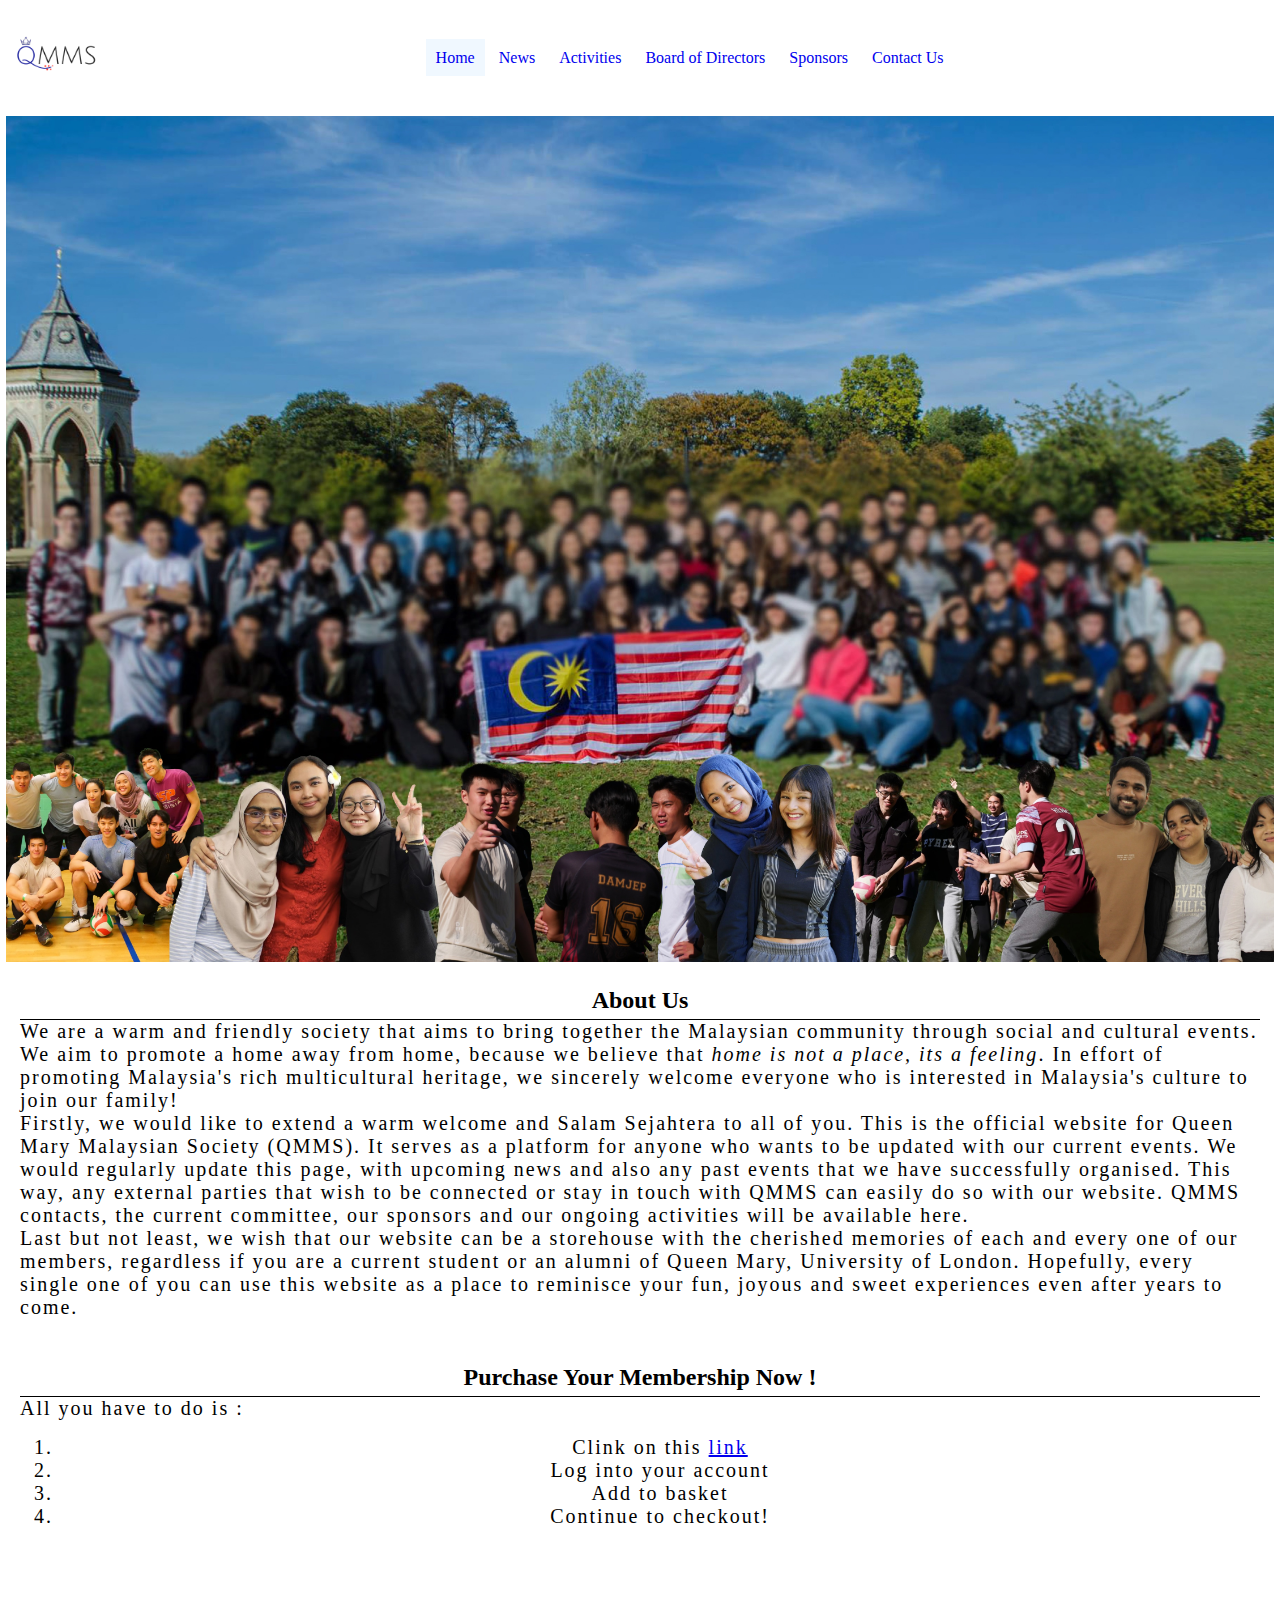
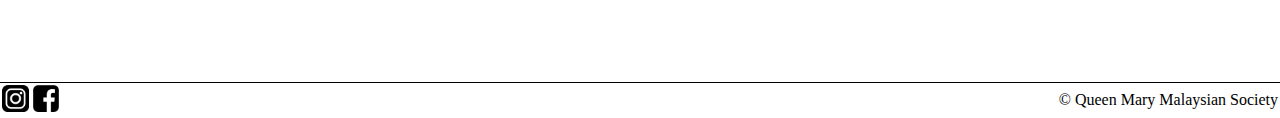
<file: index.html>
<!DOCTYPE html>
<html lang="en">
<head>
    <meta charset="UTF-8">
    <meta name="viewport" content="width=device-width, initial-scale=1.0">
    <title>Home</title>

    <link rel="stylesheet" href="css/main.css">
    <link rel="stylesheet" href="css/index.css">
    <link rel="stylesheet" href="css/reset.css">
</head>
<body>
    <div class="top-container-main">
        <!--Logo-->
        <div class="logo">
            <img src="img/qmms_img.png">
        </div>

        <!--Navigation-->
        <div class="nav">
            <nav>
                <a href="index.html" class="active">Home</a>
                <a href="news.html">News</a>
                <a href="activities.html">Activities</a>
                <a href="BoD.html">Board of Directors</a>
                <a href="sponsors.html">Sponsors</a>
                <a href="contacts.html">Contact Us</a>
            </nav>
        </div>
    </div>
   
    <!--Header Maybe A Picture-->
    <div class="section1">
        <div class="main-img">
            <img src="img\hp_img.jpg" alt="QMMS">
        </div>
    </div>

    <!--HomePage-->
    <section class="section2">

        <!--About Us-->
        <div class="about_us">
            <h2>About Us</h2>

            <div >
                <p>
                    We are a warm and friendly society that aims to bring together
                    the Malaysian community through social and cultural events.
                    We aim to promote a home away from home, because we believe that
                    <i>home is not a place, its a feeling</i>. In effort of promoting Malaysia's
                    rich multicultural heritage, we sincerely welcome everyone who is 
                    interested in Malaysia's culture to join our family!
                </p>
                <p>
                    Firstly, we would like to extend a warm welcome and Salam Sejahtera to 
                    all of you. This is the official website for Queen Mary Malaysian Society 
                    (QMMS). It serves as a platform for anyone who wants to be updated with our 
                    current events. We would regularly update this page, with upcoming news and 
                    also any past events that we have successfully organised. This way, any external
                    parties that wish to be connected or stay in touch with QMMS can easily do so 
                    with our website. QMMS contacts, the current committee, our sponsors
                    and our ongoing activities will be available here.
                </p>
                <p>
                    Last but not least, we wish that our website can be a storehouse with the cherished 
                    memories of each and every one of our members, regardless if you are a current student 
                    or an alumni of Queen Mary, University of London. Hopefully, every single one of you 
                    can use this website as a place to reminisce your fun, joyous and sweet experiences 
                    even after years to come.
                </p>
            </div>
        </div>

        <!--Purchase Membership-->
        <div class="purchase">
            <h2>Purchase Your Membership Now !</h2>
            <p>
                All you have to do is :
                <ol>
                    <li>Clink on this <a href="https://www.qmsu.org/groups/qmmsoc/" target="_blank">link</a></li>
                    <li>Log into your account</li>
                    <li>Add to basket</li>
                    <li>Continue to checkout!</li>
                </ol>
            </p>
        </div>
    </section>

    <!--Footer-->
    <div class="footer-main">
        <footer>
            <a href="https://www.instagram.com/qm_ms/?hl=en-gb" target="_blank"><img src="img/ig.png" alt="Instagram"></a>
            <a href="https://www.facebook.com/qmmalaysiansociety/" target="_blank"><img src="img/fb.png" alt="Facebook"></a>
        </footer>

        <p>
            &copy; Queen Mary Malaysian Society
        </p>
    </div>
</body>
</html>
</file>
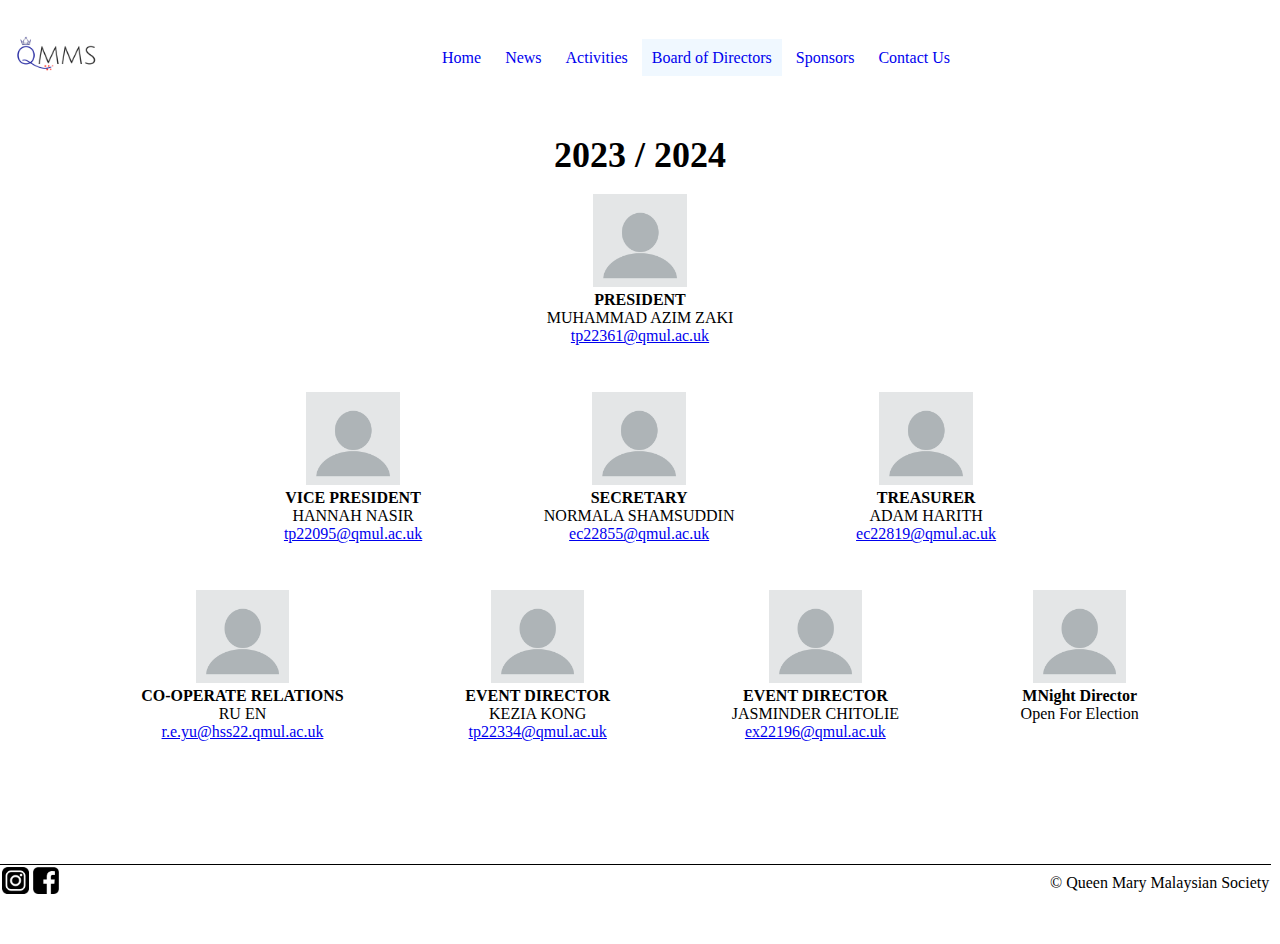
<file: BoD.html>
<!DOCTYPE html>
<html lang="en">
<head>
    <meta charset="UTF-8">
    <meta name="viewport" content="width=device-width, initial-scale=1.0">
    <link rel="stylesheet" href="css/BoD.css">
    <link rel="stylesheet" href="css/reset.css">
    <link rel="stylesheet" href="css/main.css">

    <title>Boards of Directors</title>
</head>

<body>
    <div class="top-container">
        <!--Logo-->
        <div class="logo">
            <img src="img/qmms_img.png">
        </div>

        <!--Navigation-->
        <div class="nav">
            <nav>
                <a href="index.html">Home</a>
                <a href="news.html">News</a>
                <a href="activities.html">Activities</a>
                <a href="BoD.html" class="active">Board of Directors</a>
                <a href="sponsors.html">Sponsors</a>
                <a href="contacts.html">Contact Us</a>
            </nav>
        </div>
    </div>

    <!--BOD-->
    <section class="section">
        <br>

        <h1 class="title_BoD">2023 / 2024</h1>

        <br>

        <!--Pres-->
        <div class="row1">
            <div class="bod">
                <figure><img src="img/blank_profile.png" alt=""></figure>
                <h2>PRESIDENT</h2>
                <p>MUHAMMAD AZIM ZAKI</p>
                <a href="mailto:tp22361@qmul.ac.uk">tp22361@qmul.ac.uk</a>
            </div>
        </div>

        <br>

        <div class="row2">
            <!--VP-->
            <div class="bod">
                <figure><img src="img/blank_profile.png" alt=""></figure>
                <h2>VICE PRESIDENT</h2>
                <p>HANNAH NASIR</p>
                <a href="mailto:tp22095@qmul.ac.uk">tp22095@qmul.ac.uk</a>
            </div>

            <!--Secretary-->
            <div class="bod">
                <figure><img src="img/blank_profile.png" alt=""></figure>
                <h2>SECRETARY</h2>
                <p>NORMALA SHAMSUDDIN</p>
                <a href="mailto:ec22855@qmul.ac.uk">ec22855@qmul.ac.uk</a>
            </div>

            <!--Treasurer-->
            <div class="bod">
                <figure><img src="img/blank_profile.png" alt=""></figure>
                <h2>TREASURER</h2>
                <p>ADAM HARITH</p>
                <a href="mailto:ec22819@qmul.ac.uk">ec22819@qmul.ac.uk</a>
            </div>
        </div>
        
        <br>

        <div class="row3">
            <!--Coop-->
            <div class="bod">
                <figure><img src="img/blank_profile.png" alt=""></figure>
                <h2>CO-OPERATE RELATIONS</h2>
                <p>RU EN</p>
                <a href="mailto:r.e.yu@hss22.qmul.ac.uk">r.e.yu@hss22.qmul.ac.uk</a>
            </div>

            <!--Events-->
            <div class="bod">
                <figure><img src="img/blank_profile.png" alt=""></figure>
                <h2>EVENT DIRECTOR</h2>
                <p>KEZIA KONG</p>
                <a href="mailto:tp22334@qmul.ac.uk">tp22334@qmul.ac.uk</a>
            </div>

            <!--Events-->
            <div class="bod">
                <figure><img src="img/blank_profile.png" alt=""></figure>
                <h2>EVENT DIRECTOR</h2>
                <p>JASMINDER CHITOLIE</p>
                <a href="mailto:ex22196@qmul.ac.uk">ex22196@qmul.ac.uk</a>
            </div>

            <!--MNight Director-->
            <div class="bod">
                <figure><img src="img/blank_profile.png" alt=""></figure>
                <h2>MNight Director</h2>
                <p>Open For Election</p>
                <a href="mailto:"></a>
            </div>
        </div>
        
    </section>

    <br>
    
    <!--Footer-->
    <div class="footer-bod">
        <footer>
            <a href="https://www.instagram.com/qm_ms/?hl=en-gb" target="_blank"><img src="img/ig.png" alt="Instagram"></a>
            <a href="https://www.facebook.com/qmmalaysiansociety/" target="_blank"><img src="img/fb.png" alt="Facebook"></a>
        </footer>

        <p>
            &copy; Queen Mary Malaysian Society
        </p>
    </div>
</body>
</html>
</file>
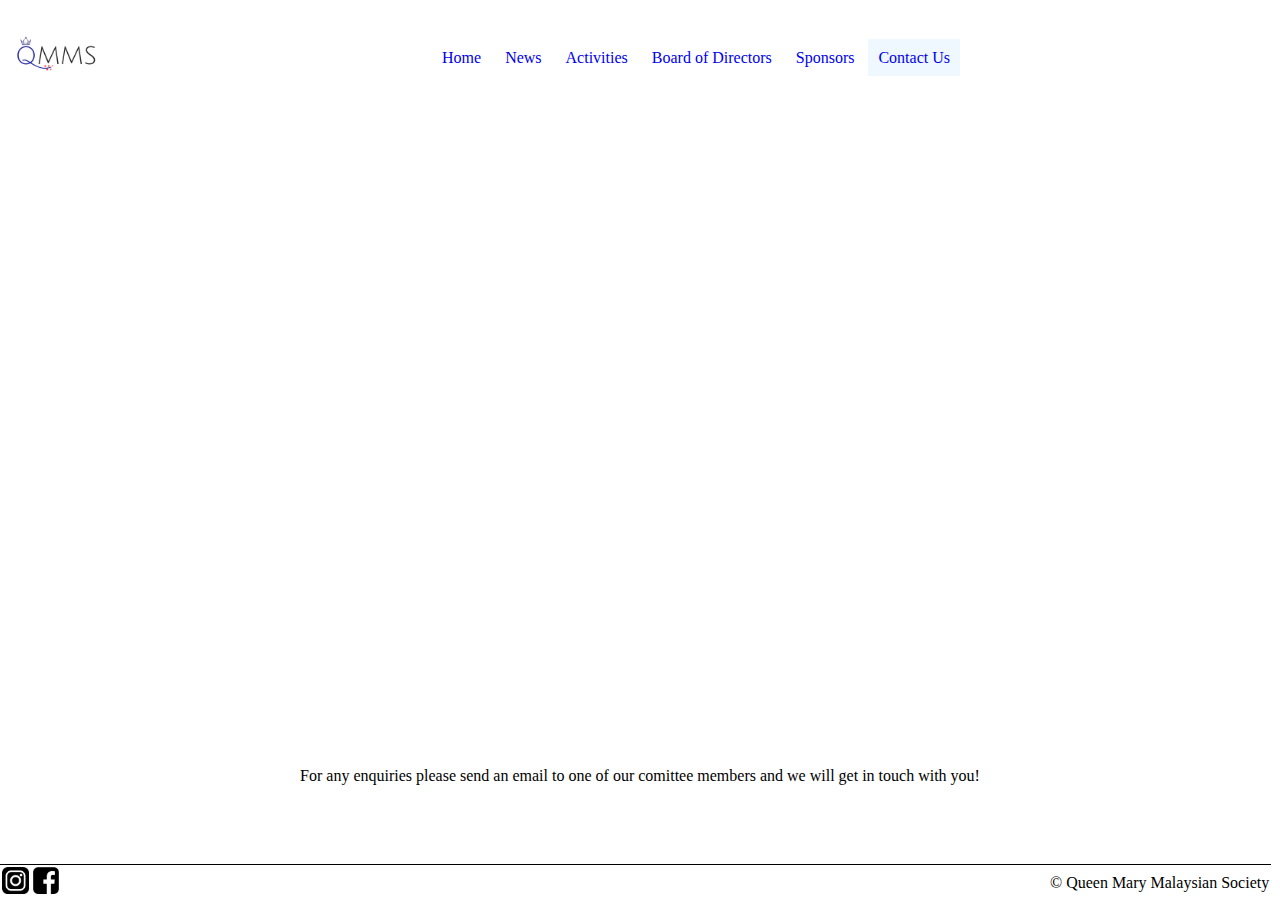
<file: contacts.html>
<!DOCTYPE html>
<html lang="en">
<head>
    <meta charset="UTF-8">
    <meta name="viewport" content="width=device-width, initial-scale=1.0">
    <title>Home</title>

    <link rel="stylesheet" href="css/main.css">
    <link rel="stylesheet" href="css/reset.css">
    <link rel="stylesheet" href="css/contacts.css">
</head>
<body>
    <div class="top-container">
        <!--Logo-->
        <div class="logo">
            <img src="img/qmms_img.png">
        </div>

        <!--Navigation-->
        <div class="nav">
            <nav>
                <a href="index.html">Home</a>
                <a href="news.html">News</a>
                <a href="activities.html">Activities</a>
                <a href="BoD.html">Board of Directors</a>
                <a href="sponsors.html">Sponsors</a>
                <a href="contacts.html" class="active">Contact Us</a>
            </nav>
        </div>
    </div>

    <!--Contact Form-->
    <section class="content">
        <div class="map">
            <p>
                <iframe src="https://www.google.com/maps/embed?pb=!1m18!1m12!1m3!1d4965.212546455674!2d-0.0561645010462643!3d51.520439013139516!2m3!1f0!2f0!3f0!3m2!1i1024!2i768!4f13.1!3m3!1m2!1s0x48761d2f4ebb40dd%3A0xc0cca7de33120519!2sQueen%20Mary%20University%20of%20London!5e0!3m2!1sen!2smy!4v1693719550337!5m2!1sen!2smy" width="800" height="600" style="border:0;" allowfullscreen="" loading="lazy" referrerpolicy="no-referrer-when-downgrade">
                </iframe>
            </p>
        </div>

        <div class="eq">
            <p>For any enquiries please send an email to one of our comittee members and we will get in touch with you!</p>
        </div>
    </section>

    

    <!--Footer-->
    <div class="footer">
        <footer>
            <a href="https://www.instagram.com/qm_ms/?hl=en-gb" target="_blank"><img src="img/ig.png" alt="Instagram"></a>
            <a href="https://www.facebook.com/qmmalaysiansociety/" target="_blank"><img src="img/fb.png" alt="Facebook"></a>
        </footer>

        <p>
            &copy; Queen Mary Malaysian Society
        </p>
    </div>
</body>
</html>
</file>
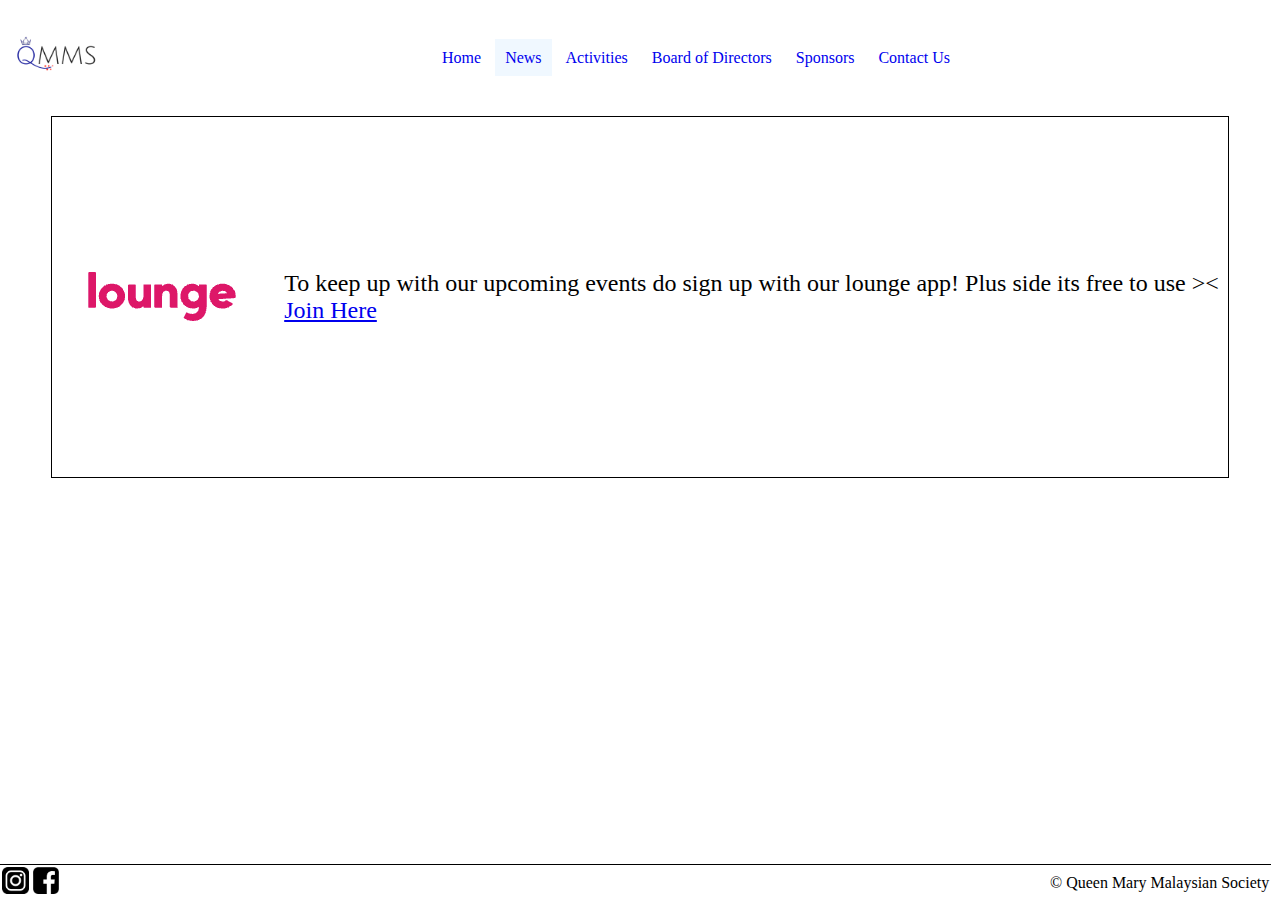
<file: news.html>
<!DOCTYPE html>
<html lang="en">
<head>
    <meta charset="UTF-8">
    <meta name="viewport" content="width=device-width, initial-scale=1.0">
    <title>Home</title>

    <link rel="stylesheet" href="css/main.css">
    <link rel="stylesheet" href="css/reset.css">
    <link rel="stylesheet" href="css/news.css">
</head>
<body>
    <div class="top-container">
        <!--Logo-->
        <div class="logo">
            <img src="img/qmms_img.png">
        </div>

        <!--Navigation-->
        <div class="nav">
            <nav>
                <a href="index.html">Home</a>
                <a href="news.html" class="active">News</a>
                <a href="activities.html">Activities</a>
                <a href="BoD.html">Board of Directors</a>
                <a href="sponsors.html">Sponsors</a>
                <a href="contacts.html">Contact Us</a>
            </nav>
        </div>
    </div>

    <!--News-->
    <section class="news">
        <div class="content">
            <div>
                <img src="img/sponsors/lounge.png">
            </div>

            <div>
                <p>To keep up with our upcoming events do sign up with our lounge app! Plus side its free to use &gt&lt</p>
                <p><a href="https://lounge.live/lounges/kmchbtgu" target="_blank">Join Here</a></p>
            </div>
        </div>
        
    </section>

    <!--Footer-->
    <div class="footer">
        <footer>
            <a href="https://www.instagram.com/qm_ms/?hl=en-gb" target="_blank"><img src="img/ig.png" alt="Instagram"></a>
            <a href="https://www.facebook.com/qmmalaysiansociety/" target="_blank"><img src="img/fb.png" alt="Facebook"></a>
        </footer>

        <p>
            &copy; Queen Mary Malaysian Society
        </p>
    </div>
</body>
</html>
</file>
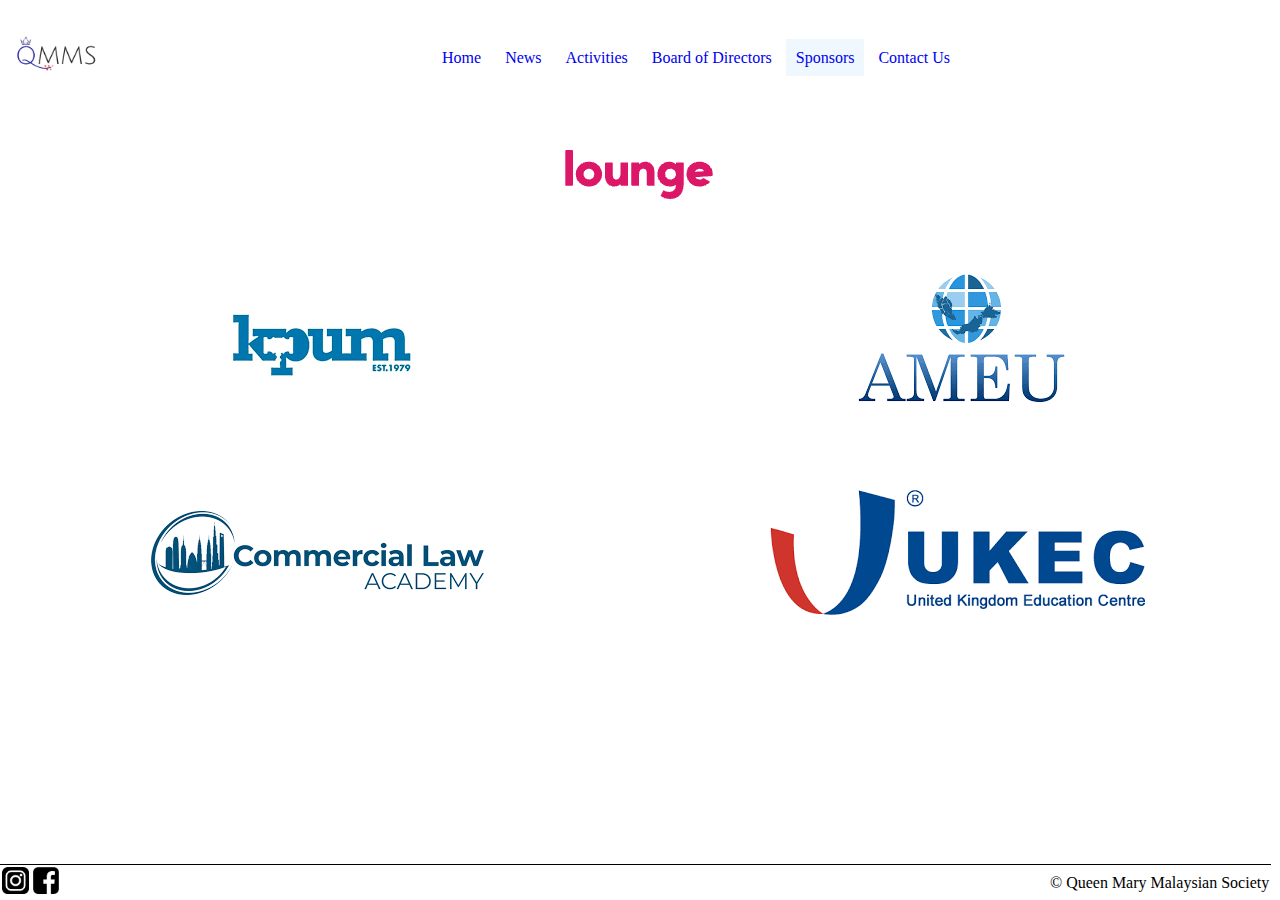
<file: sponsors.html>
<!DOCTYPE html>
<html lang="en">
<head>
    <meta charset="UTF-8">
    <meta name="viewport" content="width=device-width, initial-scale=1.0">
    <title>Home</title>

    <link rel="stylesheet" href="css/main.css">
    <link rel="stylesheet" href="css/reset.css">
    <link rel="stylesheet" href="css//sponsors.css">
</head>
<body>
    <div class="top-container">
        <!--Logo-->
        <div class="logo">
            <img src="img/qmms_img.png">
        </div>

        <!--Navigation-->
        <div class="nav">
            <nav>
                <a href="index.html">Home</a>
                <a href="news.html">News</a>
                <a href="activities.html">Activities</a>
                <a href="BoD.html">Board of Directors</a>
                <a href="sponsors.html" class="active">Sponsors</a>
                <a href="contacts.html">Contact Us</a>
            </nav>
        </div>
    </div>

    <!--Sponsors-->
    <section class="sponsors">
        <a href="https://lounge.live/lounges/kmchbtgu" target="_blank"><img src="img/sponsors/lounge.png" alt="lounge"></a>
    </section>

    <section class="sponsors">
        <a href="https://www.kpum.org/" target="_blank"><img src="img\\sponsors\\kpum.png" alt="KPUM"></a>
        <a href="https://ameuglobal.com/" target="_blank"><img src="img\\sponsors\\ameu.png" alt="AMEU"></a>
        
    </section>

    <section class="sponsors">
        <a href="https://www.commerciallaw.academy/" target="_blank"><img src="img\\sponsors\\CLA.png" alt="CLA"></a>
        <a href="https://my.ukec.com/" target="_blank"><img src="img\\sponsors\\ukec.png" alt="UKEC"></a>
    </section>

   <!--Footer-->
   <div class="footer">
        <footer>
            <a href="https://www.instagram.com/qm_ms/?hl=en-gb" target="_blank"><img src="img/ig.png" alt="Instagram"></a>
            <a href="https://www.facebook.com/qmmalaysiansociety/" target="_blank"><img src="img/fb.png" alt="Facebook"></a>
        </footer>

        <p>
            &copy; Queen Mary Malaysian Society
        </p>
    </div>

</body>
</html>
</file>
<file: css/main.css>
.top-container-main {
    position: relative;
    display: flex;
    background-color: white;
    width: 99vw;
}

.top-container {
    position: relative;
    display: flex;
    background-color: white;
}

.logo {
    margin: 0.5em;
    position: relative;
}

.logo img {
    width: 6em;
    height: auto;
    margin: auto;
}

.nav {
    position: relative;
    margin-top: auto;
    margin-bottom: auto;
    margin-left: auto;
    margin-right: auto;
}

.nav a {
    padding: 10px;
    text-decoration: none;
}

.nav a:hover, .active { 
    background: aliceblue;
}

.footer {
    border-top: 1px solid black;
    padding: 2px;
    position: absolute;
    bottom: 0;
    display: flex;
    min-width: 99vw;
}

.footer img { 
    width: auto;
    height: 20pt;
    margin: auto;
}

.footer p {
    margin-top: auto;
    margin-bottom: auto;
    margin-left: auto;
}

footer {
    width: auto;
    height: auto;
}

.footer-main {
    border-top: 1px solid black;
    padding: 2px;
    position: relative;
    display: flex;
}

.footer-main img { 
    width: auto;
    height: 20pt;
    margin: auto;
}

.footer-main p {
    margin-top: auto;
    margin-bottom: auto;
    margin-left: auto;
}
</file>
<file: css/index.css>
.section1 {
    position: relative;
    margin: auto;
    height: 94vh;
    max-width: 99vw;
}

.section2 {
    margin: auto;
    height: 80vh;
    scroll-behavior: smooth;
    display: block;
}

.about_us, .purchase {
    display: block;
    justify-content: center;
    padding: 20px;
}

.about_us p, .purchase p, .purchase ol li {
    font-size: 20px;
    letter-spacing: 2px;
}

.about_us h2, .purchase h2 {
    font-size: 24px;
    text-align: center;
    padding: 5px;
    border-bottom: 1px solid black;
}

.purchase ol li {
    text-align: center;
}

.main-img {
    max-width: 100%;
    height: 100%;
}

.section1 img {
    position: relative;
    object-fit: cover;
    width: 100%;
    height: 100%;
    z-index: -1;
}

.section1 h1 {
    z-index: 1;
    margin: auto;
    position: absolute;
    display: block;
    text-align: center;
}
</file>
<file: css/BoD.css>
.title_BoD{
    display: block;
    justify-content: center;
    text-align: center;
    margin: auto;
    font-size: 36px;
}

.row1{
    display: flex;
    height: 20vh;
    justify-content: center;
}

.row2{
    display: flex;
    height: 20vh;
    gap: 10%;
    justify-content: center;
}

.row3{
    display: flex;
    height: 20vh;
    gap: 10%;
    justify-content: center;
}

.section {
    width: 95vw;
    height: 90vh;
    margin: auto;
}

.bod {
    justify-content: center;
    text-align: center;
}

.bod img {
    width: auto;
    height: 70pt;
}

.footer-bod {
    border-top: 1px solid black;
    padding: 2px;
    position: absolute;
    bottom: 0;
    display: flex;
    min-width: 99vw;
}

.footer-bod img { 
    width: auto;
    height: 20pt;
    margin: auto;
}

.footer-bod p {
    margin-top: auto;
    margin-bottom: auto;
    margin-left: auto;
}
</file>
<file: css/contacts.css>
.content {
    position: relative;
    display: block;
    width: 100vw;
    height: auto;
    margin: auto;
}

.map {
    width: 100%;
    height: auto;
}

iframe {
    display: block;
    margin: auto;
    text-align: center;
}

html {
    width: 100vw;
    height: 100vh;
}

.eq {
    display: block;
    text-align: center;
    padding-top: 4%;
}
</file>
<file: css/news.css>
.news {
    width: auto;
    height: 80vh;
    overflow-y: scroll;
}

.content {
    border: 1px solid black;
    width: auto;
    height: 40vh;
    margin: auto 4%;
    display: flex;
}

.content div {
    margin: auto;
}

.content div p {
    font-size: 24px;
}
</file>
<file: css/sponsors.css>
.sponsors img , .sponsors a{
    width: auto;
    height: 50%;
    margin: auto;
}

.sponsors {
    display: flex;
    margin-top: 1.5em;
}
</file>
